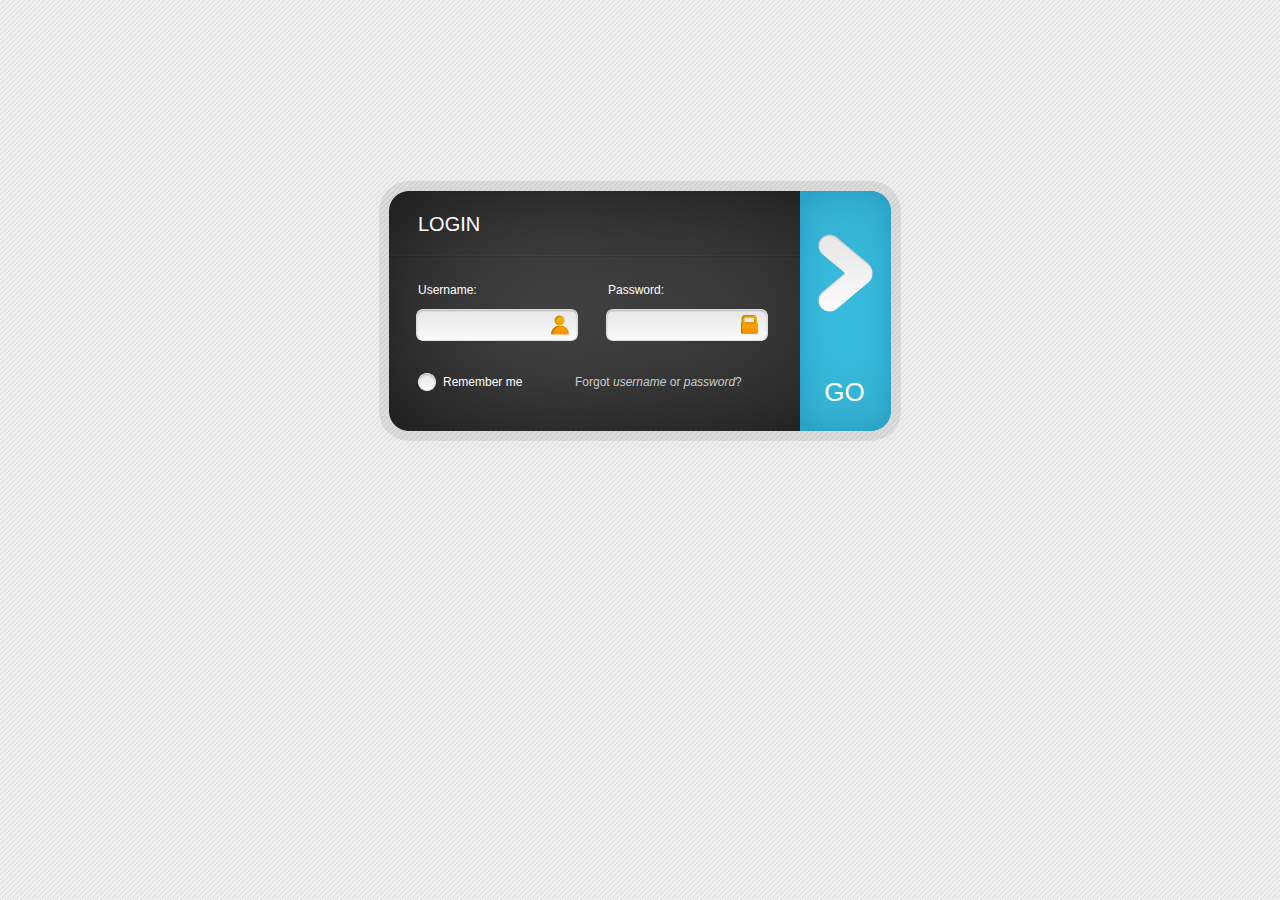
<file: webapp/index.html>
<!DOCTYPE HTML>
<html dir="ltr" lang="en-US">
<head>
<meta http-equiv="Content-Type" content="text/html; charset=utf-8" />

<title>Login</title>

<!--- js --->
<script type="text/javascript" src="resources/scripts/jquery/jquery-2.1.4.js"></script>
<script type="text/javascript"> 

	$(document).ready(function() {


		$("#submit").bind("click", logIn);

		$("#password").keydown(function() {
			if (event.keyCode == 13) {
				logIn();
			}
		});
	});

</script>

<!--- CSS --->
<link href="resources/style/login/login_css.css" rel="stylesheet" type="text/css" />



<!--- Javascript libraries (jQuery and Selectivizr) used for the custom checkbox --->

<!--[if (gte IE 6)&(lte IE 8)]>
		<script type="text/javascript" src="scripts/selectivizr.js"></script>
		<noscript><link rel="stylesheet" href="style/login/fallback.css" /></noscript>
	<![endif]-->

</head>

<body>
	<div id="container">
		<form action="login" id="submitForm" method="post">
			<div class="login">LOGIN</div>
			<div class="username-text">Username:</div>
			<div class="password-text">Password:</div>
			<div class="username-field">
				<input id="username" type="text" name="username" value="" />
			</div>
			<div class="password-field">
				<input id="password" type="password" name="password" value=""
					onkeypress="enterPress(event)" onkeydown="enterPress()" />
			</div>
			<input type="checkbox" name="remember-me" id="remember-me" /><label
				for="remember-me">Remember me</label>
			<div class="forgot-usr-pwd">
				Forgot <a href="#">username</a> or <a href="#">password</a>?
			</div>
			<input  type="button"  id="submit" name="submit" value="GO" />
		</form>
	</div>
</body>
<script type="text/javascript">

function logIn(nonce) {
    if ($("#username").val() == "") {
        return;
    }
    if ($("#password").val() == "") {
    	return;
    }
    $.ajax({
        url: "login",
        type: "POST",
        datatype: "JSON",
        data: "username=" + $("#username").val() + "&password=" + $("#password").val(),
        success: function(result) {
            var pageurl = "views/main.jsp";
            //var pageurl = "views/ztree.html";
            //document.location = pageurl;
           // alert(window.location);
            window.location.href=pageurl;
        }
    });
}

</script>
</html>
</file>
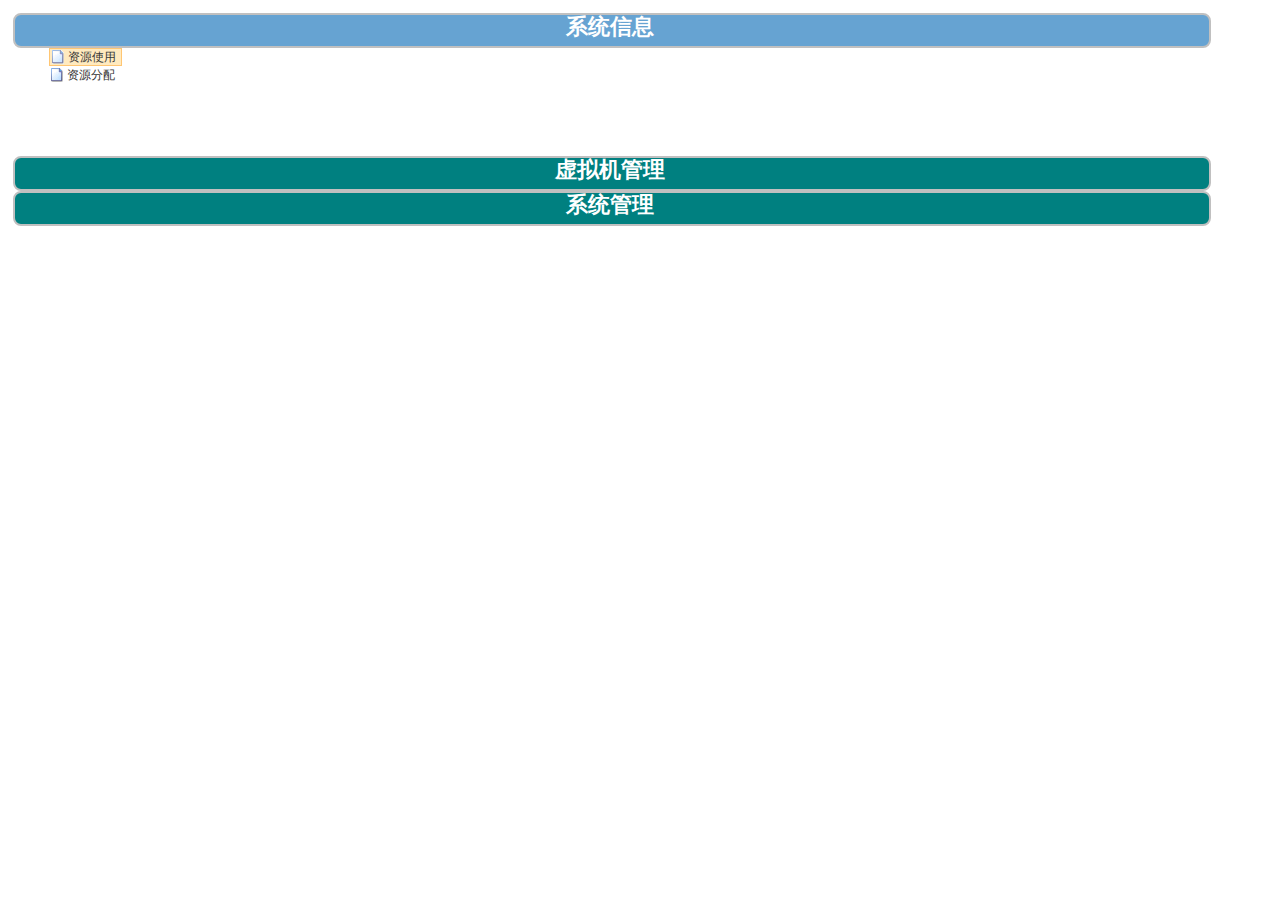
<file: webapp/views/tree.html>
<!DOCTYPE html>
<HTML>
<HEAD>
	<TITLE>  </TITLE>
	<meta http-equiv="content-type" content="text/html; charset=UTF-8">
	<link rel="stylesheet" href="../resources/style/zTreeStyle.css" type="text/css">
   <link rel="stylesheet" href="../resources/style/meun_tree.css" type="text/css"> 
	<script type="text/javascript" src="../resources/scripts/jquery/jquery-2.1.4.js"></script>
	<script type="text/javascript" src="../resources/scripts/jquery.ztree.core-3.5.js"></script>
	<script type="text/javascript" src="../resources/scripts/jquery.ztree.exhide-3.5.js"></script>
	<script type="text/javascript" src="../resources/scripts/meun_tree.js"></script>

 </HEAD>

<BODY>

<div class="content_wrap">
	<div class="zTreeDemoBackground left">
		<ul id="meun_tree" class="ztree"></ul>
	</div>

</div>
</BODY>
</HTML>
</file>
<file: webapp/resources/style/login/login_css.css>
/* -------------------------------------------------------

	Description: Web 2.0 Login Form
	Version: 1.0
	Author: Anli Zaimi
	Author URI: http://azmind.com

------------------------------------------------------- */


/* ------- This is the CSS Reset ------- */

html, body, div, span, applet, object, iframe,
h1, h2, h3, h4, h5, h6, p, blockquote, pre, a, 
abbr, acronym, address, big, cite, code, del,
dfn, em, img, ins, kbd, q, s, samp, small,
strike, strong, sub, sup, tt, var, u, i, center,
dl, dt, dd, ol, ul, li, fieldset, form, label,
legend, table, caption, tbody, tfoot, thead, tr,
th, td, article, aside, canvas, details, embed,
figure, figcaption, footer, header, hgroup, menu,
nav, output, ruby, section, summary, time, mark, audio, video {
	margin: 0;
	padding: 0;
	border: 0;
	font-size: 100%;
	font: inherit;
	vertical-align: baseline;
}

/* ------- HTML5 display-role reset for older browsers ------- */

article, aside, details, figcaption, figure, footer, header, hgroup, menu, nav, section {
	display: block;
}
body {
	line-height: 1;
}
ol, ul {
	list-style: none;
}
blockquote, q {
	quotes: none;
}
blockquote:before, blockquote:after, q:before, q:after {
	content: '';
	content: none;
}
table {
	border-collapse: collapse;
	border-spacing: 0;
}


/* ------- Remove Chrome's border around active fields ------- */

*:focus {
	outline: none;
}

/* ------- Disable background and border for input fields ------- */

input {
	background: transparent;
	border: 0;
}



/* --------------------------------------------------------------- */

/* ------- Body ------- */

body {
	background: #eeeeee url(../../images/login/bg.jpg) top left repeat;
}


/* ------- Container ------- */

#container {
	margin: auto;
	margin-top: 180px;
	width: 524px;
	height: 262px;
	text-align: left;
	font-family: Verdana, Arial;
	font-weight: normal;
	font-size: 12px;
	color: #ffffff;
}


/* ------- Login Form ------- */

form, .welcome {
	background: url(../../images/login/form-bg.png) top left no-repeat;
	width: 524px;
	height: 262px;
	padding-top: 1px;
}

.login, .welcome-user {
	width: 470px;
	float: left;
	margin-top: 33px;
	margin-left: 40px;
	font-size: 20px;
}

.username-text {
	width: 190px;
	float: left;
	margin-top: 50px;
	margin-left: 40px;
}

.password-text {
	width: 290px;
	float: left;
	margin-top: 50px;
	margin-left: 0px;
}

.welcome-text {
	width: 360px;
	float: left;
	margin-top: 50px;
	margin-left: 40px;
	line-height: 16px;
}

.username-field {
	width: 168px;
	height: 38px;
	float:left;
	margin-top: 10px;
	margin-left: 35px;
	background: url(../../images/login/username-field.png) center left no-repeat;
}

.username-field:hover {
	background: url(../../images/login/username-field-hover.png) center left no-repeat;
}

.password-field {
	width: 280px;
	height: 38px;
	float:left;
	margin-top: 10px;
	margin-left: 22px;
	background: url(../../images/login/password-field.png) center left no-repeat;
}

.password-field:hover {
	background: url(../../images/login/password-field-hover.png) center left no-repeat;	
}

input[type="text"], input[type="password"] {
	width: 120px;
	height: 16px;
	margin-top: 10px;
	margin-left: 10px;
	font-family: Verdana, Arial;
	font-size: 16px;
	color: #2d2d2d;
}

/* ------------ Custom Checkbox ------------------------------- */

/* Works for browsers with CSS3 support (with or without Javascript) */
/* Works for Internet Explorer 6-8 (without CSS3 support) with Javascript */
/* If Javascript isn't available this doesn't work for Internet Explorer 6-8 */

input[type="checkbox"] {
	position: absolute;
	left: -999px;
}

input[type="checkbox"] + label {
	width: 132px;
	height: 24px;
	float: left;
	margin-top: 26px;
	margin-left: 37px;
	padding-left: 28px;
	display: block;
	position: relative;
	line-height: 24px;
	background: url(../../images/login/checkbox-off.png) top left no-repeat;
}

input[type="checkbox"]:checked + label {
	background: url(../../images/login/checkbox-on.png) top left no-repeat;
}

input[type="checkbox"]:checked:hover + label, input[type="checkbox"]:checked:focus + label {
	background: url(../../images/login/checkbox-on-hover.png) top left no-repeat;
}

input[type="checkbox"]:not(:checked):hover + label, input[type="checkbox"]:not(:checked):focus + label {
	background: url(../../images/login/checkbox-off-hover.png) top left no-repeat;
}

/* -------------------------------------------------------------------------- */

.forgot-usr-pwd {
	width: 220px;
	float: left;
	margin-top: 26px;
	margin-left: 0;
	color: #cccccc;
	line-height: 24px;
}

.forgot-usr-pwd a {
	color: #cccccc;
	text-decoration: none;
	font-style: italic;
}

.forgot-usr-pwd a:hover, .forgot-usr-pwd a:focus {
	text-decoration: underline;
}

input[type="button"] {
	width: 95px;
	height: 73px;
	float: left;
	margin-top: 12px;
	margin-left: 2px;
	font-family: Verdana, Arial;
	font-size: 26px;
	color: #ffffff;
}

input[type="submit"]:hover, input[type="submit"]:focus {
	background: url(../../images/login/go-hover.png) top left no-repeat;
}

.home {
	width: 70px;
	height: 73px;
	float: left;
	margin-top: 122px;
	margin-left: 21px;
	font-size: 20px;
	padding: 25px 0 0 15px;
}

.home:hover, .home:focus {
	background: url(../../images/login/go-hover.png) top left no-repeat;
}

.home a, .home a:hover, .home a:focus {
	color: #ffffff;
	text-decoration: none;
}

#footer {
	margin: auto;
	margin-top: 50px;
	width: 500px;
	height: 30px;
	background: url(../../images/login/footer-bg.png) bottom center no-repeat;
	text-align: center;
	font-family: "Times New Roman", Times, Georgia;
	font-weight: normal;
	font-size: 16px;
	color: #8d8d8d;
}

#footer a {
	text-decoration: none;
	color: #8d8d8d;
}

#footer a:hover, #footer a:focus {
	text-decoration: none;
	color: #2d2d2d;
}
</file>
<file: webapp/resources/style/meun_tree.css>
/*-------------------------------------
zTree Style
-------------------------------------*/
.ztree li a:hover {
	text-decoration: blink;
}

.ztree li a.level0 {
	width: 95%;
	height: 30px;
	text-align: center;
	display: block;
	background-color: #008080;
	border: 2px silver solid;
	padding: 0,0,0,10px;
	/* Բ�� */
	border-radius: 8px; 
}

.ztree li a.level0.cur {
	background-color: #66A3D2;
}

.ztree li a.level0 span {
	display: block;
	color: white;
	padding-top: 3px;
	font-size: 180%;
	font-weight: bold;
	word-spacing: 2px;
}

.ztree li a.level0 span.button {
	float: right;
	margin-left: 10px;
	visibility: visible;
	display: none;
}



.ztree li span.button.switch.level0 {
	display: none;
}

/* 
.ztree li a.level1 {
	width: 65%;
	height: 20px;
	text-align: center;
	display: block;
	background-color: #408080;
	border: 2px silver solid;
	padding: 0,0,0,0px;
	Բ��
	border-radius: 5px;
}

.ztree li a.level1.cur {
	background-color: #66A3D2;
}

.ztree li a.level1 span {
	display: block;
	color: white;
	padding-top: 3px;
	font-weight: bold;
	word-spacing: 2px;
}

.ztree li a.level1 span.button {
	float: right;
	margin-left: 10px;
	visibility: visible;
	display: none;
}
 */
/* .ztree li a.level1{
	width: 50%;
	height: 15px;
	text-align: left;
	display: inherit;
	background-color: #ffffff;
	border: 2px silver solid;
	padding: 0,0,0,10px;
} */
</file>
<file: webapp/resources/style/zTreeStyle.css>
/*-------------------------------------
zTree Style

version:	3.5.17
author:		Hunter.z
email:		hunter.z@263.net
website:	http://code.google.com/p/jquerytree/

-------------------------------------*/

.ztree * {padding:0; margin:0; font-size:12px; font-family: Verdana, Arial, Helvetica, AppleGothic, sans-serif}
.ztree {margin:0; padding:5px; color:#333}
.ztree li{padding:0; margin:0; list-style:none; line-height:14px; text-align:left; white-space:nowrap; outline:0}
.ztree li ul{ margin:0; padding:0 0 0 18px}
.ztree li ul.line{ background:url(./img/line_conn.gif) 0 0 repeat-y;}

.ztree li a {padding:1px 3px 0 0; margin:0; cursor:pointer; height:17px; color:#333; background-color: transparent;
	text-decoration:none; vertical-align:top; display: inline-block}
.ztree li a:hover {text-decoration:underline}
.ztree li a.curSelectedNode {padding-top:0px; background-color:#FFE6B0; color:black; height:16px; border:1px #FFB951 solid; opacity:0.8;}
.ztree li a.curSelectedNode_Edit {padding-top:0px; background-color:#FFE6B0; color:black; height:16px; border:1px #FFB951 solid; opacity:0.8;}
.ztree li a.tmpTargetNode_inner {padding-top:0px; background-color:#316AC5; color:white; height:16px; border:1px #316AC5 solid;
	opacity:0.8; filter:alpha(opacity=80)}
.ztree li a.tmpTargetNode_prev {}
.ztree li a.tmpTargetNode_next {}
.ztree li a input.rename {height:14px; width:80px; padding:0; margin:0;
	font-size:12px; border:1px #7EC4CC solid; *border:0px}
.ztree li span {line-height:16px; margin-right:2px}
.ztree li span.button {line-height:0; margin:0; width:16px; height:16px; display: inline-block; vertical-align:middle;
	border:0 none; cursor: pointer;outline:none;
	background-color:transparent; background-repeat:no-repeat; background-attachment: scroll;
	background-image:url("./img/zTreeStandard.png"); *background-image:url("./img/zTreeStandard.gif")}

.ztree li span.button.chk {width:13px; height:13px; margin:0 3px 0 0; cursor: auto}
.ztree li span.button.chk.checkbox_false_full {background-position:0 0}
.ztree li span.button.chk.checkbox_false_full_focus {background-position:0 -14px}
.ztree li span.button.chk.checkbox_false_part {background-position:0 -28px}
.ztree li span.button.chk.checkbox_false_part_focus {background-position:0 -42px}
.ztree li span.button.chk.checkbox_false_disable {background-position:0 -56px}
.ztree li span.button.chk.checkbox_true_full {background-position:-14px 0}
.ztree li span.button.chk.checkbox_true_full_focus {background-position:-14px -14px}
.ztree li span.button.chk.checkbox_true_part {background-position:-14px -28px}
.ztree li span.button.chk.checkbox_true_part_focus {background-position:-14px -42px}
.ztree li span.button.chk.checkbox_true_disable {background-position:-14px -56px}
.ztree li span.button.chk.radio_false_full {background-position:-28px 0}
.ztree li span.button.chk.radio_false_full_focus {background-position:-28px -14px}
.ztree li span.button.chk.radio_false_part {background-position:-28px -28px}
.ztree li span.button.chk.radio_false_part_focus {background-position:-28px -42px}
.ztree li span.button.chk.radio_false_disable {background-position:-28px -56px}
.ztree li span.button.chk.radio_true_full {background-position:-42px 0}
.ztree li span.button.chk.radio_true_full_focus {background-position:-42px -14px}
.ztree li span.button.chk.radio_true_part {background-position:-42px -28px}
.ztree li span.button.chk.radio_true_part_focus {background-position:-42px -42px}
.ztree li span.button.chk.radio_true_disable {background-position:-42px -56px}

.ztree li span.button.switch {width:18px; height:18px}
.ztree li span.button.root_open{background-position:-92px -54px}
.ztree li span.button.root_close{background-position:-74px -54px}
.ztree li span.button.roots_open{background-position:-92px 0}
.ztree li span.button.roots_close{background-position:-74px 0}
.ztree li span.button.center_open{background-position:-92px -18px}
.ztree li span.button.center_close{background-position:-74px -18px}
.ztree li span.button.bottom_open{background-position:-92px -36px}
.ztree li span.button.bottom_close{background-position:-74px -36px}
.ztree li span.button.noline_open{background-position:-92px -72px}
.ztree li span.button.noline_close{background-position:-74px -72px}
.ztree li span.button.root_docu{ background:none;}
.ztree li span.button.roots_docu{background-position:-56px 0}
.ztree li span.button.center_docu{background-position:-56px -18px}
.ztree li span.button.bottom_docu{background-position:-56px -36px}
.ztree li span.button.noline_docu{ background:none;}

.ztree li span.button.ico_open{margin-right:2px; background-position:-110px -16px; vertical-align:top; *vertical-align:middle}
.ztree li span.button.ico_close{margin-right:2px; background-position:-110px 0; vertical-align:top; *vertical-align:middle}
.ztree li span.button.ico_docu{margin-right:2px; background-position:-110px -32px; vertical-align:top; *vertical-align:middle}
.ztree li span.button.edit {margin-right:2px; background-position:-110px -48px; vertical-align:top; *vertical-align:middle}
.ztree li span.button.remove {margin-right:2px; background-position:-110px -64px; vertical-align:top; *vertical-align:middle}

.ztree li span.button.ico_loading{margin-right:2px; background:url(./img/loading.gif) no-repeat scroll 0 0 transparent; vertical-align:top; *vertical-align:middle}

ul.tmpTargetzTree {background-color:#FFE6B0; opacity:0.8; filter:alpha(opacity=80)}

span.tmpzTreeMove_arrow {width:16px; height:16px; display: inline-block; padding:0; margin:2px 0 0 1px; border:0 none; position:absolute;
	background-color:transparent; background-repeat:no-repeat; background-attachment: scroll;
	background-position:-110px -80px; background-image:url("./img/zTreeStandard.png"); *background-image:url("./img/zTreeStandard.gif")}

ul.ztree.zTreeDragUL {margin:0; padding:0; position:absolute; width:auto; height:auto;overflow:hidden; background-color:#cfcfcf; border:1px #00B83F dotted; opacity:0.8; filter:alpha(opacity=80)}
.zTreeMask {z-index:10000; background-color:#cfcfcf; opacity:0.0; filter:alpha(opacity=0); position:absolute}

/* level style*/
/*.ztree li span.button.level0 {
	display:none;
}
.ztree li ul.level0 {
	padding:0;
	background:none;
}*/
</file>
